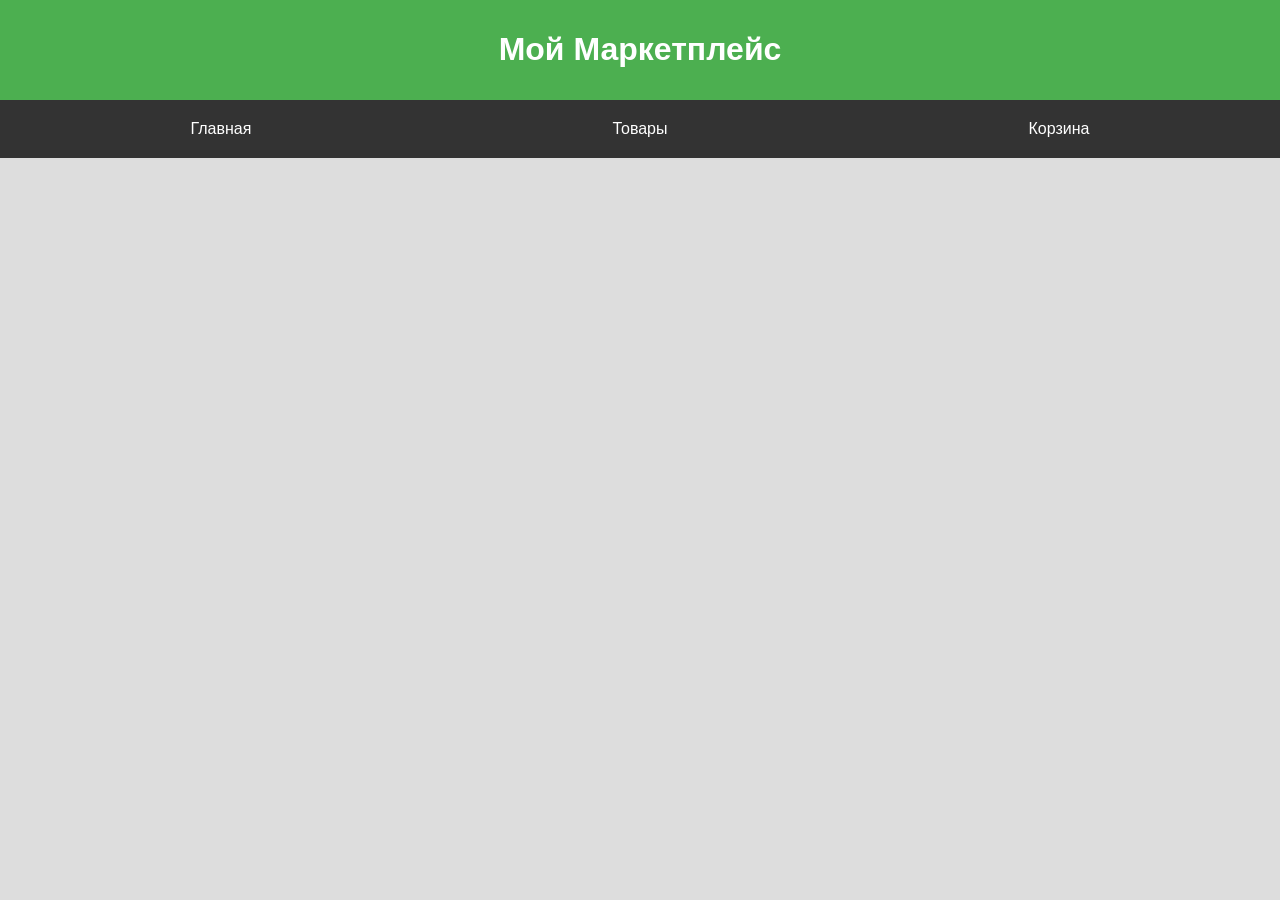
<file: html/index.html>
<!DOCTYPE html>
<html lang="ru">
<head>
    <meta charset="UTF-8">
    <meta name="viewport" content="width=device-width, initial-scale=1.0">
    <meta http-equiv="Content-Security-Policy" content="upgrade-insecure-requests">
    <title>Маркетплейс</title>
    <link rel="stylesheet" href="css/style.css" >
</head>
<body>
    <header>
        <h1 id="w">Мой Маркетплейс</h1>
    </header>
<nav>
    <a href="/" class="nav-link" data-action="home">Главная</a>
    <a href="/products.html" class="nav-link" data-action="products">Товары</a>
    <a href="/cart.html" class="nav-link" data-action="cart">Корзина</a>

</nav>

<main class="container" id="cads-container">
</main>
</body>
<script src="js/cards.js"></script>
<script src="https://telegram.org/js/telegram-web-app.js"></script>
<script src="js/login.js"></script>
</html>
</file>
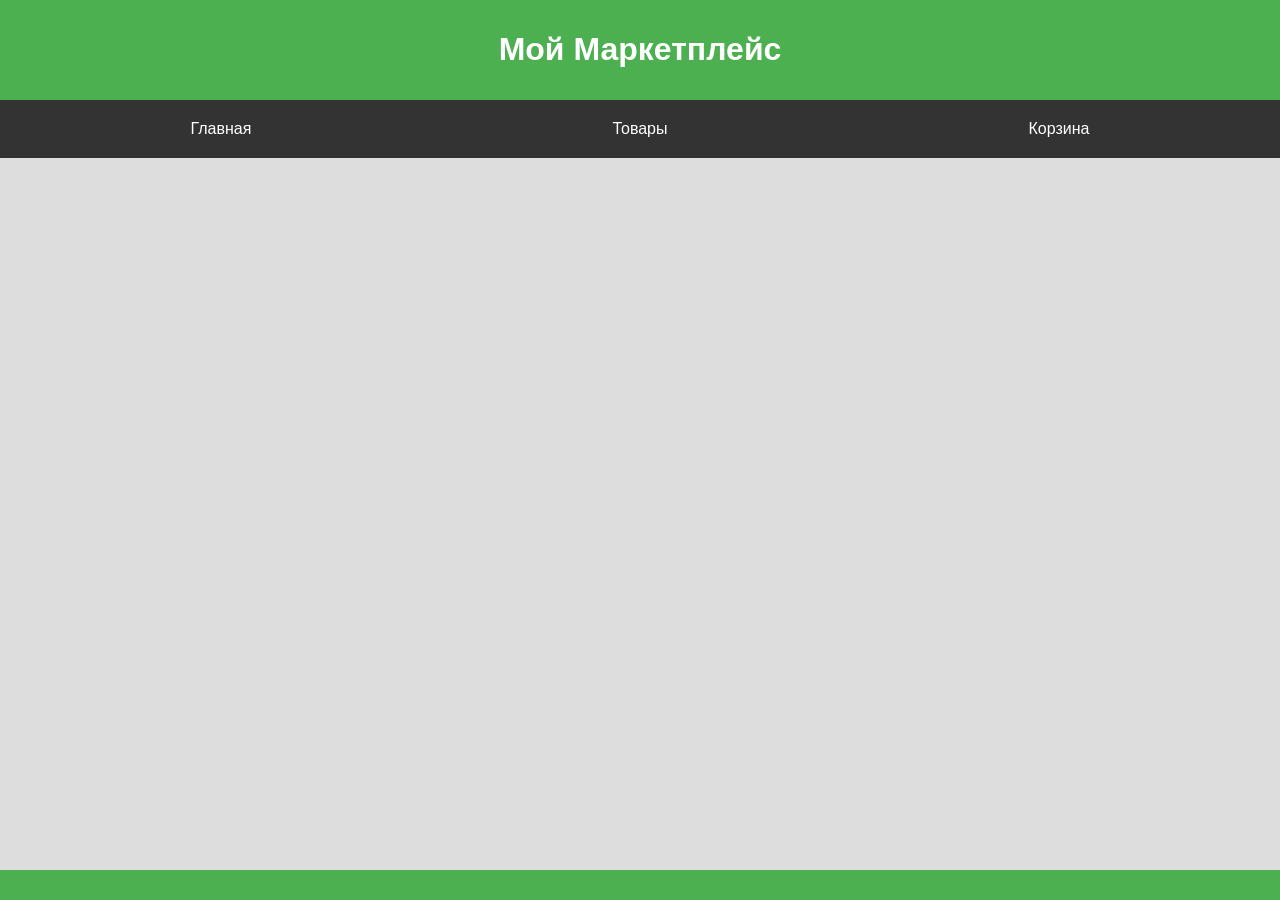
<file: html/cart.html>
<!DOCTYPE html>
<html lang="ru">
<head>
    <meta charset="UTF-8">
    <meta name="viewport" content="width=device-width, initial-scale=1.0">
    <meta http-equiv="Content-Security-Policy" content="upgrade-insecure-requests">
    <title>Маркетплейс</title>
    <link rel="stylesheet" href="css/style.css" >
</head>
<body>
    <header>
        <h1 id="w">Мой Маркетплейс</h1>
    </header>
<nav>
    <a href="/" class="nav-link" data-action="home">Главная</a>
    <a href="/products.html" class="nav-link" data-action="products">Товары</a>
    <a href="/cart.html" class="nav-link" data-action="cart">Корзина</a>

</nav>

<main class="container" id="cads-container">
</main>
<button class="fixed-button" id="BuyAll"></button>
</body>
<script src="https://telegram.org/js/telegram-web-app.js"></script>
<script src="js/login.js"></script>
<script src="js/cart.js"></script>
</html>
</file>
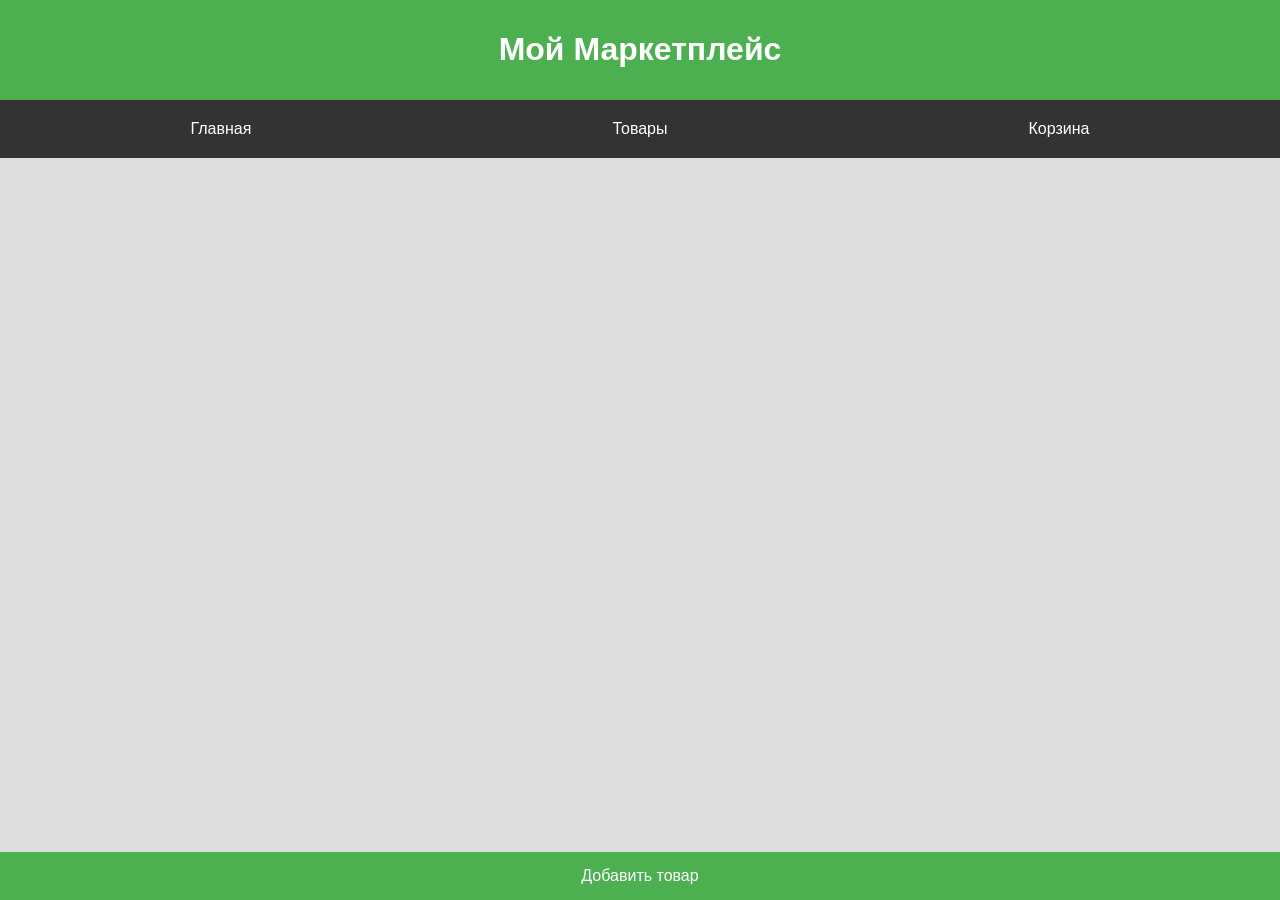
<file: html/products.html>
<!DOCTYPE html>
<html lang="ru">
<head>
    <meta charset="UTF-8">
    <meta name="viewport" content="width=device-width, initial-scale=1.0">
    <meta http-equiv="Content-Security-Policy" content="upgrade-insecure-requests">
    <title>Маркетплейс</title>
    <link rel="stylesheet" href="css/style.css" >
</head>
<body>
    <header>
        <h1>Мой Маркетплейс</h1>
    </header>
<nav>
    <a href="/" class="nav-link" data-action="home">Главная</a>
    <a href="/products.html" class="nav-link" data-action="products">Товары</a>
    <a href="/cart.html" class="nav-link" data-action="cart">Корзина</a>

</nav>

<main class="container" id="cads-container"></main>

<div class="modal" id="modal">
    <div class="modal-content">
        <span class="close-button" id="close-modal">&times;</span>
        <h2>Создание товара</h2>
        <form enctype="multipart/form-data" id="product-form">
            <div class="form-group">
                <label for="product-name">Название товара:</label>
                <input type="text" id="product-name" name="product-name" required>
            </div>
            <div class="form-group">
                <label for="product-price">Цена:</label>
                <input type="number" id="product-price" name="product-price" required>
            </div>
            <div class="form-group">
                <label for="product-description">Описание:</label>
                <textarea id="product-description" name="product-description"></textarea>
            </div>
            <div class="form-group">
                <label for="product-image">Изображение товара:</label>
                <input type="file" id="product-image" name="product-image" accept="image/*" required>
            </div>
            <button type="submit">Создать</button>
        </form>
    </div>
</div>

<div class="modal" id="edit-modal">
    <div class="modal-content">
        <span class="close-button" id="close-edit-modal">&times;</span>
        <h2>Редактирование товара</h2>
        <form enctype="multipart/form-data" id="edit-product-form">
            <div class="form-group">
                <label for="edit-product-id">ID товара:</label>
                <input type="text" id="edit-product-id" name="edit-product-id" readonly>
            </div>
            <div class="form-group">
                <label for="edit-product-name">Название товара:</label>
                <input type="text" id="edit-product-name" name="edit-product-name" required>
            </div>
            <div class="form-group">
                <label for="edit-product-price">Цена:</label>
                <input type="number" id="edit-product-price" name="edit-product-price" required>
            </div>
            <div class="form-group">
                <label for="edit-product-description">Описание:</label>
                <textarea id="edit-product-description" name="edit-product-description"></textarea>
            </div>
            <div class="form-group">
                <label for="edit-product-image">Изображение товара:</label>
                <input type="file" id="edit-product-image" name="edit-product-image" accept="image/*">
            </div>
            <button type="submit">Сохранить изменения</button>
        </form>
    </div>
</div>

<button class="fixed-button" id="open-modal">Добавить товар</button>
</body>
<script src="https://telegram.org/js/telegram-web-app.js"></script>
<script src="js/login.js"></script>
<script src="js/products.js"></script>
<script src="js/create_product.js"></script>
</html>
</file>
<file: html/css/style.css>
body {
    font-family: Arial, sans-serif;
    margin: 0;
    padding: 0;
    background-color: #ddd;
}
header {
    background-color: #4CAF50;
    color: white;
    padding: 10px 20px;
    text-align: center;
}
nav {
    display: flex;
    justify-content: space-around;
    background-color: #333;
    padding: 10px;
}
nav a {
    color: white;
    text-decoration: none;
    padding: 10px 15px;
}
nav a:hover {
    background-color: #575757;
    border-radius: 5px;
}
.container {
    display: grid;
    grid-template-rows: 1fr auto;
    height: 100%;
    padding: 20px;
    gap: 20px;
    justify-content: center;
    margin-bottom: 35px;
}

.content {
    overflow-y: auto; /* Включаем скроллинг */
    padding: 20px;
    background-color: #f9f9f9;
}

.product-card {
    border: 1px solid #ddd;
    border-radius: 5px;
    box-shadow: 0 2px 5px rgba(0, 0, 0, 0.1);
    width: 200px;
    text-align: center;
    padding: 15px;
}
.product-card img {
    max-width: 100%;
    border-radius: 5px;
}
.product-card h3 {
    font-size: 18px;
    margin: 10px 0;
}
.product-card p {
    font-size: 14px;
    color: #555;
}
.product-card button {
    background-color: #4CAF50;
    color: white;
    border: none;
    padding: 10px 15px;
    border-radius: 5px;
    cursor: pointer;
}
.product-card button:hover {
    background-color: #45a049;
}
footer {
    background-color: #f1f1f1;
    text-align: center;
    padding: 10px;
    position: fixed;
    bottom: 0;
    width: 100%;
}

/* Кнопка внизу */
/* Кнопка, фиксированная внизу экрана */
.fixed-button {
    position: fixed; /* Фиксируем кнопку */
    bottom: 0;       /* Располагаем у нижнего края экрана */
    left: 0;         /* Выравниваем по левому краю */
    width: 100%;     /* Растягиваем на всю ширину */
    padding: 15px;
    font-size: 16px;
    background-color: #4CAF50;
    color: white;
    border: none;
    cursor: pointer;
    text-align: center;
    z-index: 1000;   /* Убедимся, что кнопка находится поверх всего */
}

.fixed-button:hover {
    background-color: #4CAF50;
}

/* Модальное окно */
.modal {
    display: none; /* Скрыто по умолчанию */
    position: fixed;
    top: 0;
    left: 0;
    width: 100%;
    height: 100%;
    background-color: rgba(0, 0, 0, 0.5); /* Полупрозрачный фон */
    justify-content: center;
    align-items: center;
    z-index: 1000; /* Поверх других элементов */
}

/* Центрируем модальное окно */
.modal-content {
    background-color: #fff;
    padding: 20px;
    border-radius: 8px;
    max-width: 500px;
    width: 90%; /* Для адаптивности */
    box-shadow: 0 4px 8px rgba(0, 0, 0, 0.2);
    text-align: center;
}


/* Стили для формы */
form {
    display: flex;
    flex-direction: column;
    gap: 10px;
}

/* Стили для полей ввода */
form label {
    font-weight: bold;
    margin-bottom: 5px;
}

form input[type="text"],
form input[type="number"],
form input[type="file"],
form textarea {
    width: 100%; /* Поля ввода занимают всю ширину */
    padding: 10px;
    font-size: 14px;
    border: 1px solid #ccc;
    border-radius: 4px;
    box-sizing: border-box;
}

/* Поля ввода и текстовые области */
form textarea {
    resize: vertical; /* Разрешаем изменять высоту textarea */
    min-height: 60px;
}

/* Кнопка отправки */
form button {
    background-color: #007bff;
    color: white;
    padding: 10px 20px;
    border: none;
    cursor: pointer;
    border-radius: 4px;
    font-size: 16px;
}

form button:hover {
    background-color: #0056b3;
}

/* Кнопка закрытия */
.close-button {
    position: absolute;
    top: 10px;
    right: 15px;
    font-size: 20px;
    cursor: pointer;
    color: #333;
}

.close-button:hover {
    color: red;
}

/* Кнопки внутри формы */
form button {
    background-color: #007bff;
    color: white;
    padding: 10px 20px;
    border: none;
    cursor: pointer;
    border-radius: 3px;
}

form button:hover {
    background-color: #0056b3;
}

.product-card-actions {
    margin-top: 10px;
}

.edit-button, .delete-button {
    padding: 5px 10px;
    margin-right: 5px;
    border: none;
    cursor: pointer;
}

.edit-button {
    background-color: #4CAF50; /* Зеленый */
    color: white;
}

.delete-button {
    background-color: #f44336; /* Красный */
    color: white;
}


.quantity-control {

    gap: 5px; /* Расстояние между кнопками и текстом */
    margin: 10px 0; /* Отступы сверху и снизу */
}

.quantity-control button {
    width: 30px; /* Ширина кнопки */
    height: 30px; /* Высота кнопки */
    font-size: 18px; /* Размер текста внутри кнопки */
    font-weight: bold; /* Жирный шрифт */
    text-align: center; /* Центрирование текста */
    line-height: 30px; /* Выравнивание текста по вертикали */
    border-radius: 5px; /* Скругление углов */
    background-color: transparent; /* Цвет фона */
    cursor: pointer; /* Курсор указателя при наведении */
    padding: 0; /* Убираем внутренние отступы */
    transition: background-color 0.2s ease; /* Плавный переход цвета */
    color: #333;
}

.quantity-control button:hover {
    background-color: transparent; /* Цвет фона при наведении */
}

.quantity-control span {
    font-size: 18px; /* Размер текста количества */
    font-weight: bold; /* Жирный шрифт */
    color: #333; /* Цвет текста */
    min-width: 30px; /* Минимальная ширина для выравнивания */
    text-align: center; /* Центрирование текста */
}
</file>
